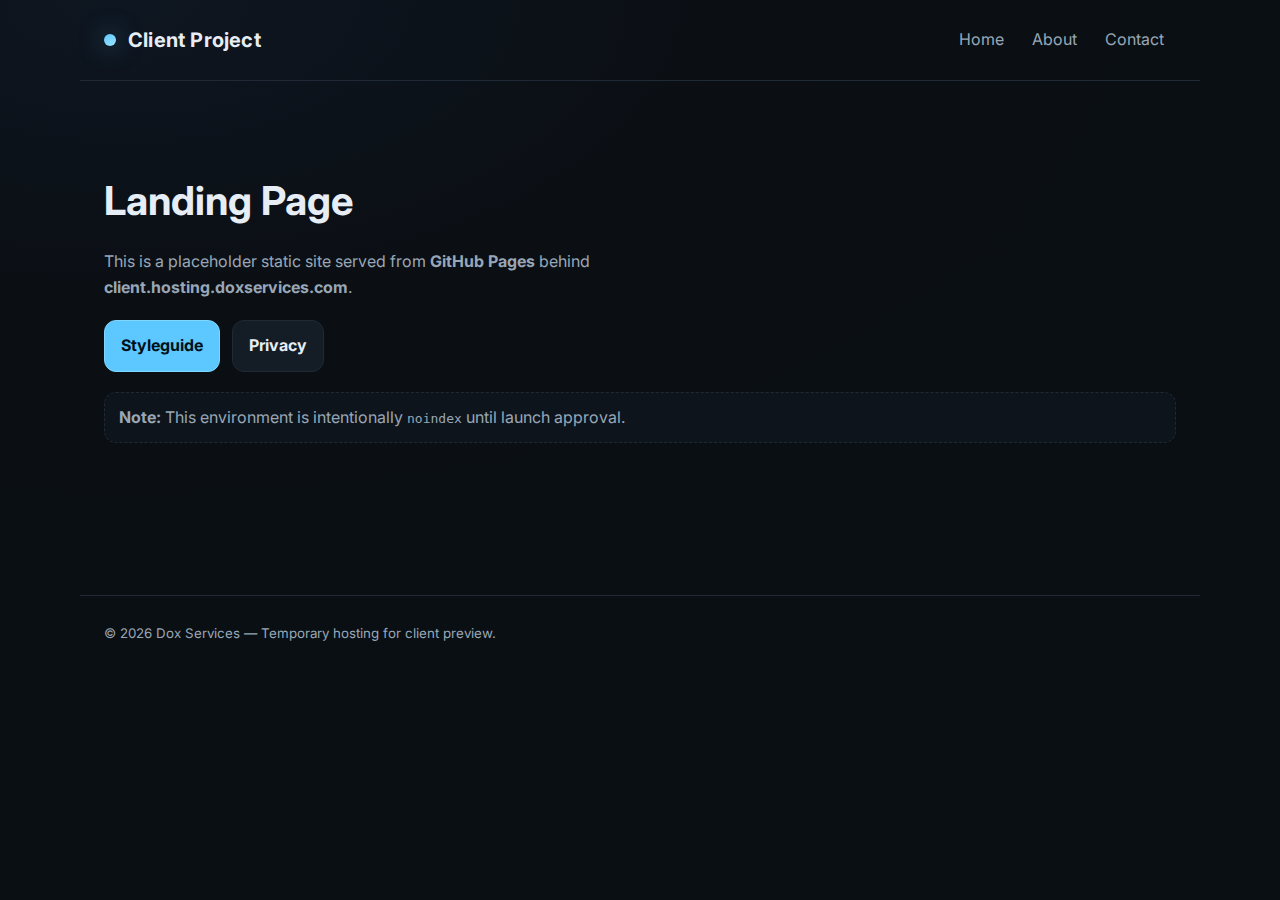
<file: index.html>
<!doctype html>
<html lang="en">
<head>
  <meta charset="utf-8">
  <meta name="viewport" content="width=device-width, initial-scale=1">
  <title>Client Site – Placeholder</title>
  <meta name="robots" content="noindex, nofollow">
  <link rel="preconnect" href="https://fonts.googleapis.com">
  <link rel="preconnect" href="https://fonts.gstatic.com" crossorigin>
  <link href="https://fonts.googleapis.com/css2?family=Inter:wght@400;600;700&display=swap" rel="stylesheet">
  <link rel="stylesheet" href="./assets/css/style.css">
</head>
<body>
  <header class="container">
    <div class="brand">
      <div class="dot"></div>
      <h1>Client Project</h1>
    </div>
    <nav class="nav">
      <a href="./">Home</a>
      <a href="./about.html">About</a>
      <a href="./contact.html">Contact</a>
    </nav>
  </header>

  <main class="container">
    <section class="hero">
      <h2>Landing Page</h2>
      <p>This is a placeholder static site served from <strong>GitHub Pages</strong> behind <strong>client.hosting.doxservices.com</strong>.</p>
      <div class="cta-row">
        <a class="btn" href="./styleguide.html">Styleguide</a>
        <a class="btn secondary" href="./privacy.html">Privacy</a>
      </div>
      <div class="note">
        <strong>Note:</strong> This environment is intentionally <code>noindex</code> until launch approval.
      </div>
    </section>
  </main>

  <footer class="container footer">
    <small>&copy; <span id="year"></span> Dox Services — Temporary hosting for client preview.</small>
  </footer>

  <script src="./assets/js/main.js"></script>
</body>
</html>
</file>
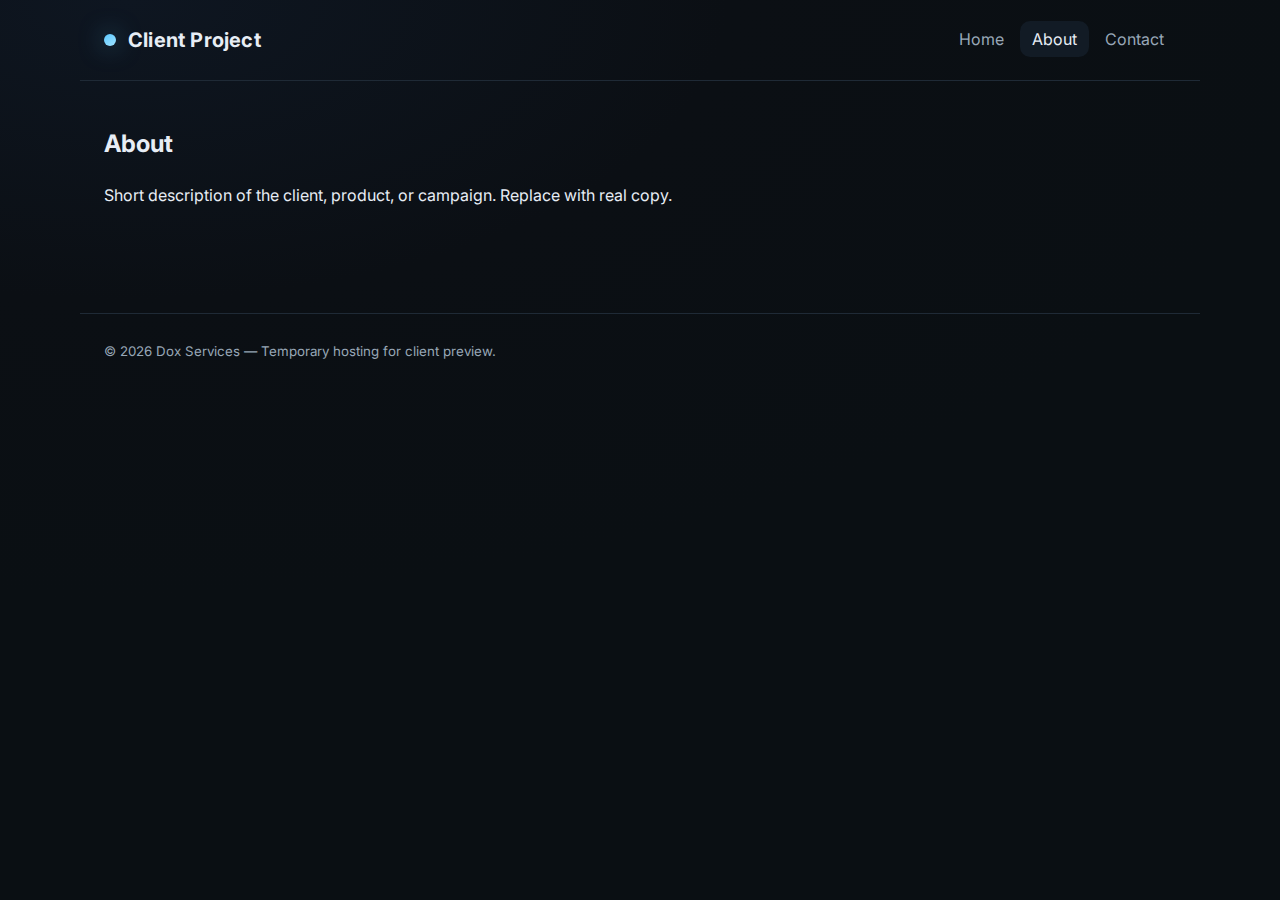
<file: about.html>
<!doctype html>
<html lang="en">
<head>
  <meta charset="utf-8">
  <meta name="viewport" content="width=device-width, initial-scale=1">
  <title>About</title>
  <meta name="robots" content="noindex, nofollow">
  <link href="https://fonts.googleapis.com/css2?family=Inter:wght@400;600;700&display=swap" rel="stylesheet">
  <link rel="stylesheet" href="./assets/css/style.css">
</head>
<body>
  <header class="container">
    <div class="brand">
      <div class="dot"></div>
      <h1>Client Project</h1>
    </div>
    <nav class="nav">
      <a href="./">Home</a>
      <a class="active" href="./about.html">About</a>
      <a href="./contact.html">Contact</a>
    </nav>
  </header>

  <main class="container">
    <h2>About</h2>
    <p>Short description of the client, product, or campaign. Replace with real copy.</p>
  </main>

  <footer class="container footer">
    <small>&copy; <span id="year"></span> Dox Services — Temporary hosting for client preview.</small>
  </footer>
  <script src="./assets/js/main.js"></script>
</body>
</html>
</file>
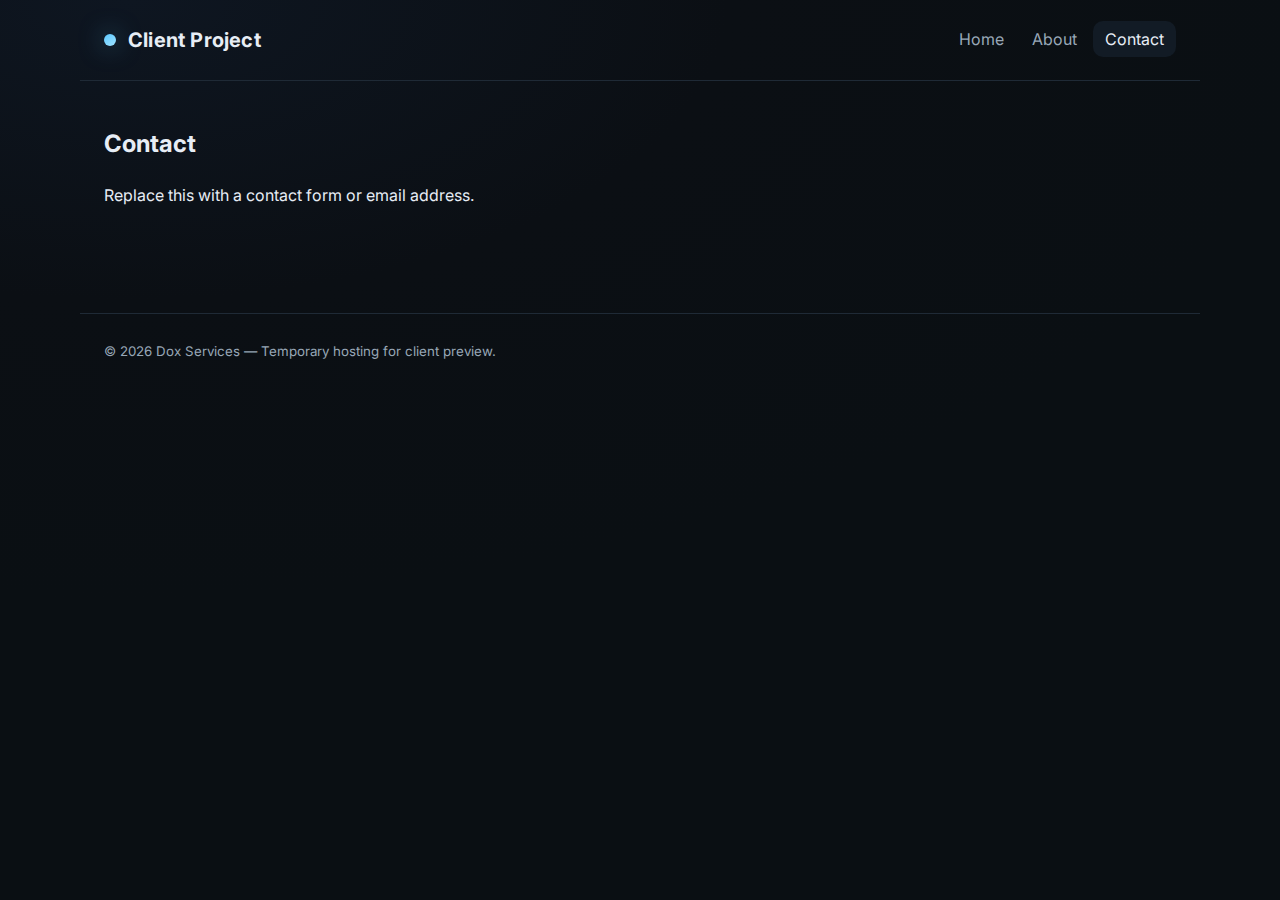
<file: contact.html>
<!doctype html>
<html lang="en">
<head>
  <meta charset="utf-8">
  <meta name="viewport" content="width=device-width, initial-scale=1">
  <title>Contact</title>
  <meta name="robots" content="noindex, nofollow">
  <link href="https://fonts.googleapis.com/css2?family=Inter:wght@400;600;700&display=swap" rel="stylesheet">
  <link rel="stylesheet" href="./assets/css/style.css">
</head>
<body>
  <header class="container">
    <div class="brand">
      <div class="dot"></div>
      <h1>Client Project</h1>
    </div>
    <nav class="nav">
      <a href="./">Home</a>
      <a href="./about.html">About</a>
      <a class="active" href="./contact.html">Contact</a>
    </nav>
  </header>

  <main class="container">
    <h2>Contact</h2>
    <p>Replace this with a contact form or email address.</p>
  </main>

  <footer class="container footer">
    <small>&copy; <span id="year"></span> Dox Services — Temporary hosting for client preview.</small>
  </footer>
  <script src="./assets/js/main.js"></script>
</body>
</html>
</file>
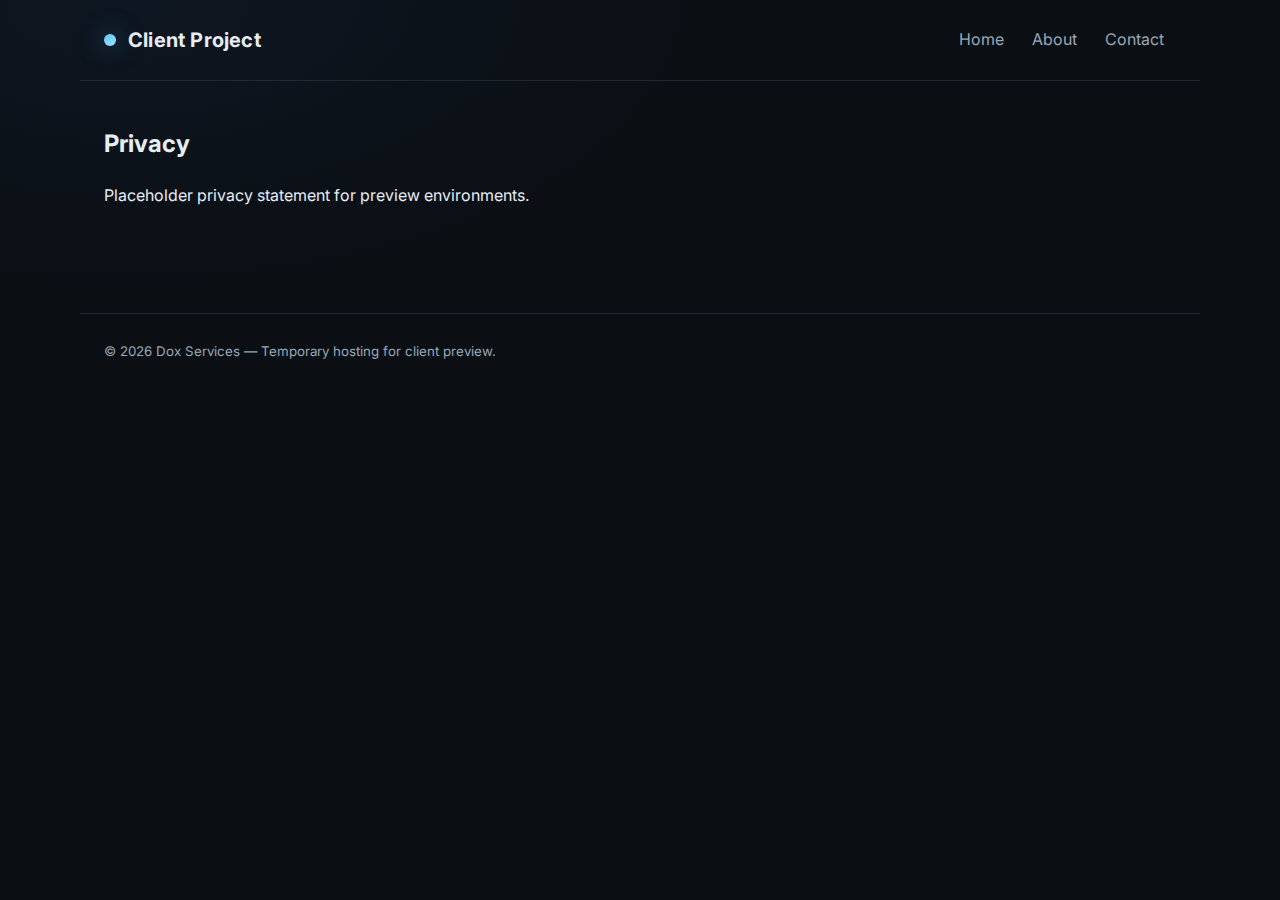
<file: privacy.html>
<!doctype html>
<html lang="en">
<head>
  <meta charset="utf-8">
  <meta name="viewport" content="width=device-width, initial-scale=1">
  <title>Privacy</title>
  <meta name="robots" content="noindex, nofollow">
  <link href="https://fonts.googleapis.com/css2?family=Inter:wght@400;600;700&display=swap" rel="stylesheet">
  <link rel="stylesheet" href="./assets/css/style.css">
</head>
<body>
  <header class="container">
    <div class="brand">
      <div class="dot"></div>
      <h1>Client Project</h1>
    </div>
    <nav class="nav">
      <a href="./">Home</a>
      <a href="./about.html">About</a>
      <a href="./contact.html">Contact</a>
    </nav>
  </header>

  <main class="container">
    <h2>Privacy</h2>
    <p>Placeholder privacy statement for preview environments.</p>
  </main>

  <footer class="container footer">
    <small>&copy; <span id="year"></span> Dox Services — Temporary hosting for client preview.</small>
  </footer>
  <script src="./assets/js/main.js"></script>
</body>
</html>
</file>
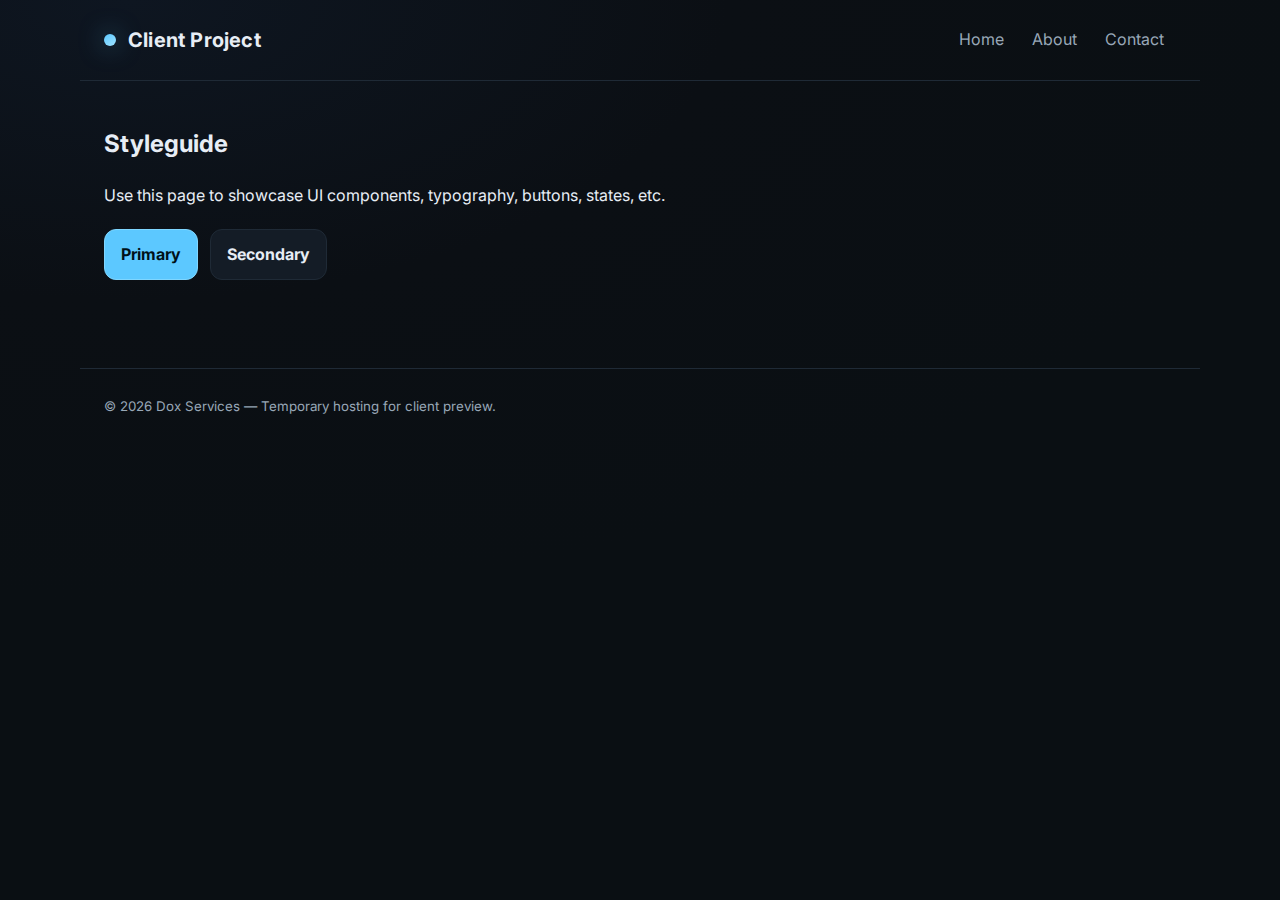
<file: styleguide.html>
<!doctype html>
<html lang="en">
<head>
  <meta charset="utf-8">
  <meta name="viewport" content="width=device-width, initial-scale=1">
  <title>Styleguide</title>
  <meta name="robots" content="noindex, nofollow">
  <link href="https://fonts.googleapis.com/css2?family=Inter:wght@400;600;700&display=swap" rel="stylesheet">
  <link rel="stylesheet" href="./assets/css/style.css">
</head>
<body>
  <header class="container">
    <div class="brand">
      <div class="dot"></div>
      <h1>Client Project</h1>
    </div>
    <nav class="nav">
      <a href="./">Home</a>
      <a href="./about.html">About</a>
      <a href="./contact.html">Contact</a>
    </nav>
  </header>

  <main class="container">
    <h2>Styleguide</h2>
    <p>Use this page to showcase UI components, typography, buttons, states, etc.</p>
    <div class="cta-row">
      <a class="btn" href="#">Primary</a>
      <a class="btn secondary" href="#">Secondary</a>
    </div>
  </main>

  <footer class="container footer">
    <small>&copy; <span id="year"></span> Dox Services — Temporary hosting for client preview.</small>
  </footer>
  <script src="./assets/js/main.js"></script>
</body>
</html>
</file>
<file: assets/css/style.css>
/* Minimal, clean, brand-agnostic CSS */
:root {
  --bg: #0b0f14;
  --card: #11161d;
  --text: #e7edf5;
  --muted: #98a7b7;
  --accent: #5cc8ff;
  --border: #1f2a36;
}

* { box-sizing: border-box; }
html, body { height: 100%; }
body {
  margin: 0;
  font-family: Inter, system-ui, -apple-system, Segoe UI, Roboto, Arial, sans-serif;
  background: radial-gradient(1200px 600px at 10% 0%, #0e1621 0%, var(--bg) 50%, #0a0f13 100%);
  color: var(--text);
  line-height: 1.6;
}

.container { width: 100%; max-width: 1120px; margin: 0 auto; padding: 24px; }

header.container {
  display: flex; align-items: center; justify-content: space-between;
  border-bottom: 1px solid var(--border);
}

.brand { display: flex; align-items: center; gap: 12px; }
.brand .dot {
  width: 12px; height: 12px; border-radius: 50%;
  background: linear-gradient(145deg, var(--accent), #9fe3ff);
  box-shadow: 0 0 24px rgba(92, 200, 255, 0.5);
}
.brand h1 { font-size: 20px; margin: 0; font-weight: 700; letter-spacing: 0.2px; }

.nav a {
  color: var(--muted);
  text-decoration: none;
  padding: 8px 12px;
  border-radius: 10px;
  transition: background .2s ease, color .2s ease;
}
.nav a.active, .nav a:hover { background: #121b25; color: var(--text); }

.hero { padding: 64px 0; }
.hero h2 { font-size: 40px; margin: 0 0 8px; }
.hero p { color: var(--muted); max-width: 720px; }
.cta-row { display: flex; gap: 12px; margin-top: 20px; }

.btn {
  display: inline-block;
  padding: 12px 16px;
  border-radius: 12px;
  background: var(--accent);
  color: #001018;
  font-weight: 700;
  text-decoration: none;
  border: 1px solid #7fd6ff;
}
.btn.secondary { background: #141c26; color: var(--text); border-color: var(--border); }

.note {
  margin-top: 20px;
  padding: 12px 14px;
  background: #0e141b;
  border: 1px dashed var(--border);
  border-radius: 12px;
  color: var(--muted);
}

.footer { border-top: 1px solid var(--border); margin-top: 64px; padding-top: 24px; color: var(--muted); }
</file>
